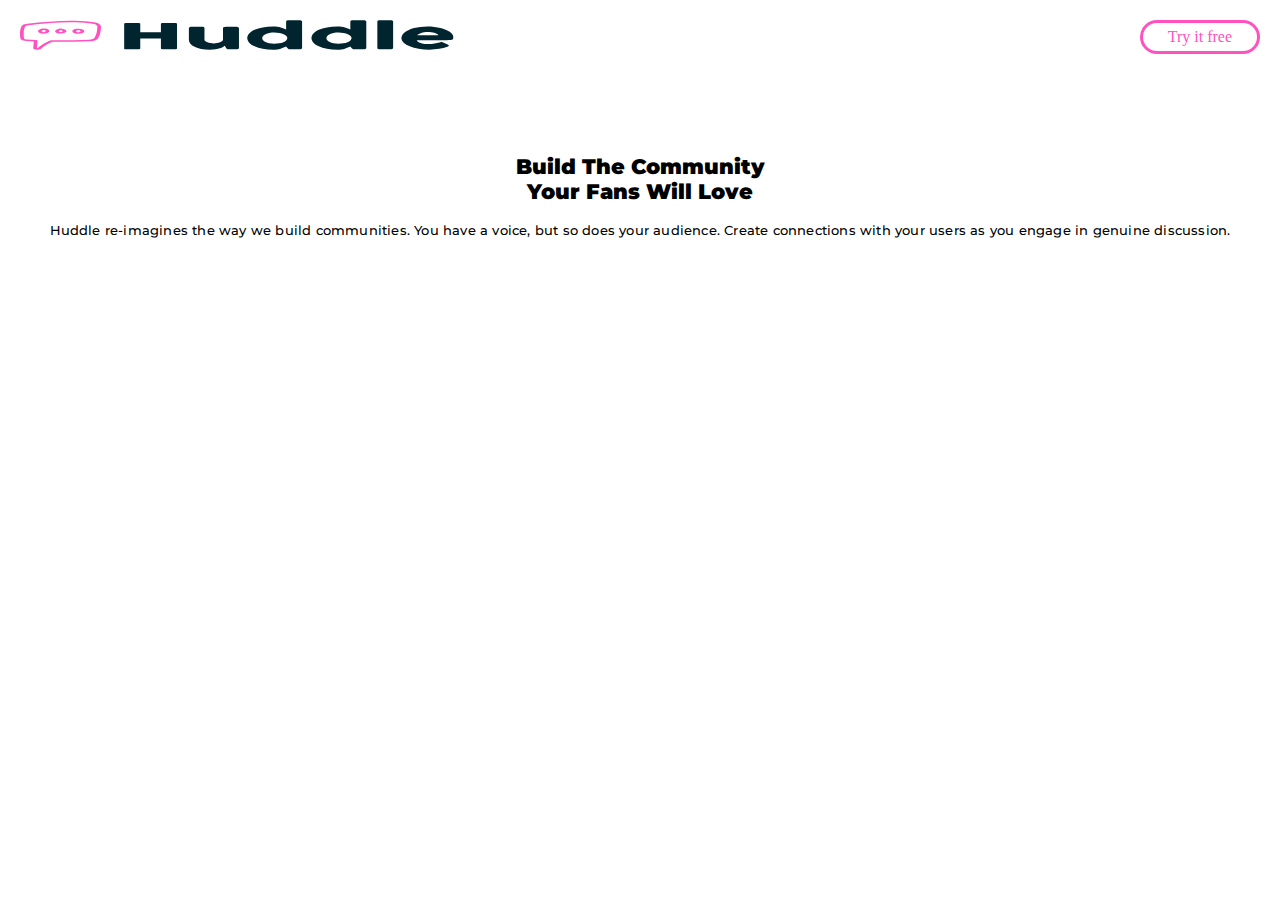
<file: index.html>
<!DOCTYPE html>
<html lang="en">
  <head>
    <meta charset="UTF-8" />
    <meta http-equiv="X-UA-Compatible" content="IE=edge" />
    <meta name="viewport" content="width=device-width, initial-scale=1.0" />
    <link
      rel="icon"
      type="image/png"
      sizes="32x32"
      href="/reto-landing-equipo-enero/images/favicon-32x32.png"
    />
    <title>Frontend Mentor | Huddle landing page with curved sections</title>
    <link rel="stylesheet" href="/styles.css" />
  </head>
  <body>
    <header>
      <div class="huddle">
        <img src="/reto-landing-equipo-enero/images/logo.svg" alt="logo" />
        <div>
          <a href="">Try it free</a>
        </div>
      </div>
      <div class="Build-The-Community">
        <h1>
          Build The Community <br />
          Your Fans Will Love
        </h1>
        <p>
          Huddle re-imagines the way we build communities. You have a voice, but
          so does your audience. Create connections with your users as you
          engage in genuine discussion.
        </p>
      </div>
    </header>
  </body>
</html>
</file>
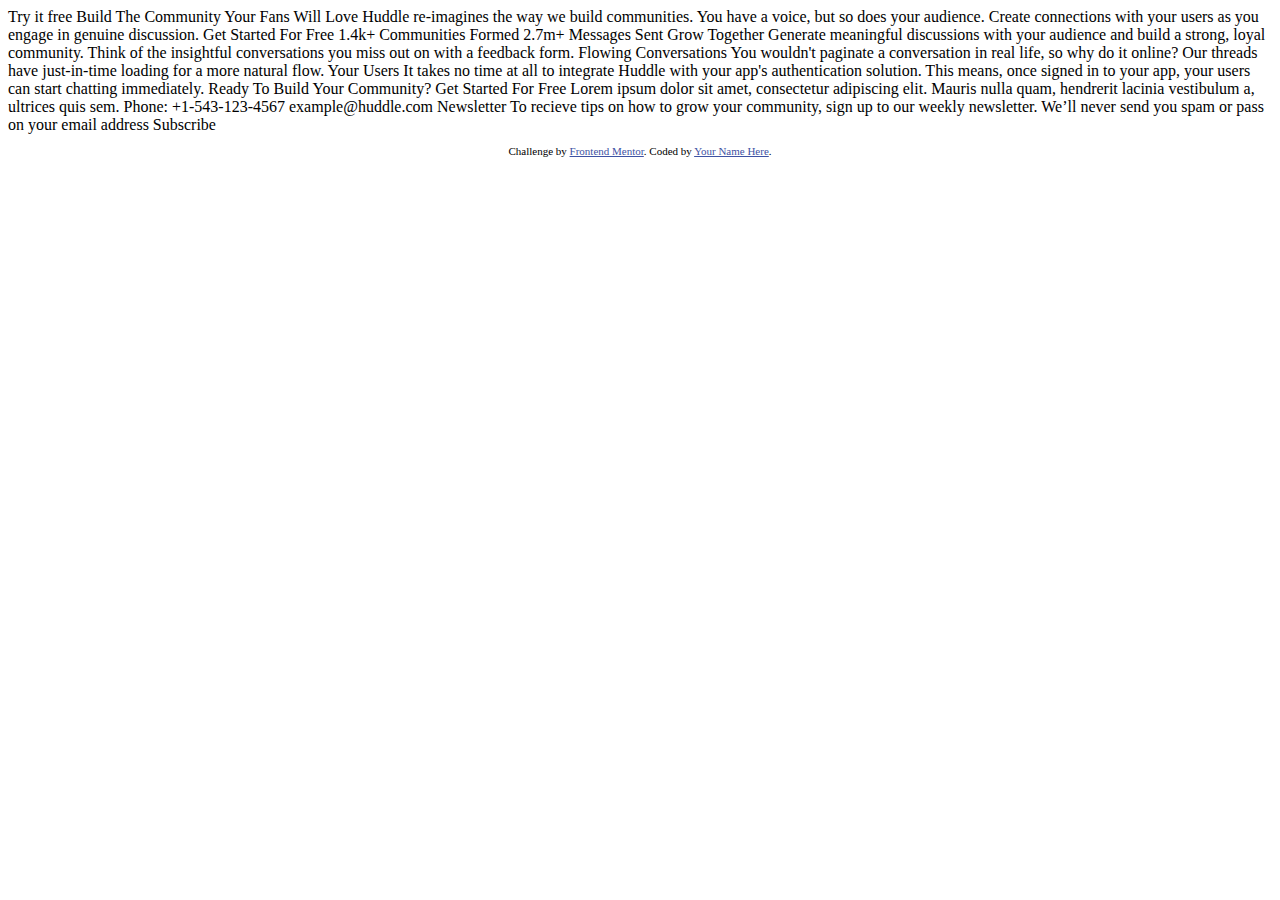
<file: reto-landing-equipo-enero/index.html>
<!DOCTYPE html>
<html lang="en">
<head>
  <meta charset="UTF-8">
  <meta name="viewport" content="width=device-width, initial-scale=1.0"> <!-- displays site properly based on user's device -->

  <link rel="icon" type="image/png" sizes="32x32" href="./images/favicon-32x32.png">
  
  <title>Frontend Mentor | Huddle landing page with curved sections</title>

  <!-- Feel free to remove these styles or customise in your own stylesheet 👍 -->
  <style>
    .attribution { font-size: 11px; text-align: center; }
    .attribution a { color: hsl(228, 45%, 44%); }
  </style>
</head>
<body>
  Try it free

  Build The Community Your Fans Will Love

  Huddle re-imagines the way we build communities. You have a voice, but so does 
  your audience. Create connections with your users as you engage in genuine discussion. 

  Get Started For Free

  1.4k+
  Communities Formed

  2.7m+
  Messages Sent

  Grow Together
  Generate meaningful discussions with your audience and build a strong, loyal community. 
  Think of the insightful conversations you miss out on with a feedback form. 

  Flowing Conversations
  You wouldn't paginate a conversation in real life, so why do it online? Our threads have 
  just-in-time loading for a more natural flow.

  Your Users
  It takes no time at all to integrate Huddle with your app's authentication solution. This means, 
  once signed in to your app, your users can start chatting immediately.

  Ready To Build Your Community?
  Get Started For Free

  Lorem ipsum dolor sit amet, consectetur adipiscing elit. Mauris nulla quam, hendrerit lacinia 
  vestibulum a, ultrices quis sem.
  
  Phone: +1-543-123-4567
  example@huddle.com

  Newsletter
  To recieve tips on how to grow your community, sign up to our weekly newsletter. We’ll never 
  send you spam or pass on your email address

  Subscribe

  <footer>
    <p class="attribution">
      Challenge by <a href="https://www.frontendmentor.io?ref=challenge" target="_blank">Frontend Mentor</a>. 
      Coded by <a href="#">Your Name Here</a>.
    </p>
  </footer>
</body>
</html>
</file>
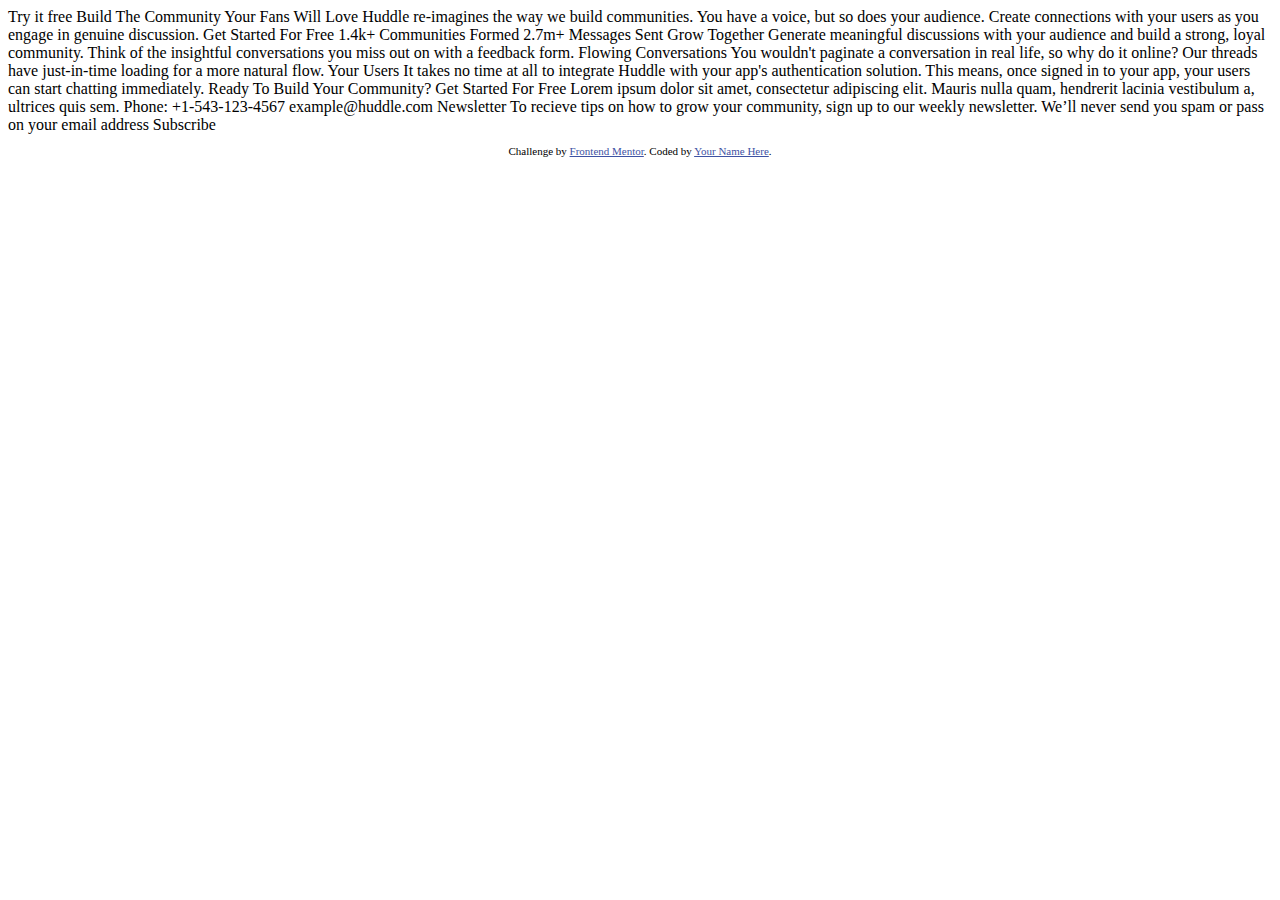
<file: reto-landing-equipo-enero/instruciones/index.html>
<style>
    .attribution { font-size: 11px; text-align: center; }
    .attribution a { color: hsl(228, 45%, 44%); }
  </style>
</head>
<body>
  Try it free

  Build The Community Your Fans Will Love

  Huddle re-imagines the way we build communities. You have a voice, but so does 
  your audience. Create connections with your users as you engage in genuine discussion. 

  Get Started For Free

  1.4k+
  Communities Formed

  2.7m+
  Messages Sent

  Grow Together
  Generate meaningful discussions with your audience and build a strong, loyal community. 
  Think of the insightful conversations you miss out on with a feedback form. 

  Flowing Conversations
  You wouldn't paginate a conversation in real life, so why do it online? Our threads have 
  just-in-time loading for a more natural flow.

  Your Users
  It takes no time at all to integrate Huddle with your app's authentication solution. This means, 
  once signed in to your app, your users can start chatting immediately.

  Ready To Build Your Community?
  Get Started For Free

  Lorem ipsum dolor sit amet, consectetur adipiscing elit. Mauris nulla quam, hendrerit lacinia 
  vestibulum a, ultrices quis sem.
  
  Phone: +1-543-123-4567
  example@huddle.com

  Newsletter
  To recieve tips on how to grow your community, sign up to our weekly newsletter. We’ll never 
  send you spam or pass on your email address

  Subscribe

  <footer>
    <p class="attribution">
      Challenge by <a href="https://www.frontendmentor.io?ref=challenge" target="_blank">Frontend Mentor</a>. 
      Coded by <a href="#">Your Name Here</a>.
    </p>
  </footer>
</body>
</html>
</file>
<file: styles.css>
@import url("https://fonts.googleapis.com/css2?family=Montserrat:wght@400;700&display=swap");

* {
    border:0;
    padding: 0;
    box-sizing: border-box;
}

body{
    max-width: 100vw;
    margin: 20px;
}

.huddle {
    display: flex;
    justify-content:space-between;
}

header img {
    width:35%;
    height: 30px;
}

.huddle>div {
    border: solid hsl(322, 100%, 66%);
    border-radius: 20px;
    padding: 5px;
    
}

.huddle>div a {
    text-decoration: none;
    color:hsl(322, 100%, 66%);
    margin: 0 20px;
    text-align: center;
}
.Build-The-Community h1 {
    margin-top: 100px;
    font-family:'Montserrat', sans-serif;
    font-weight: 900;
    text-align: center;
    font-size: 1.3rem;
}

.Build-The-Community p {
    text-align: center;
    letter-spacing: 0.2px;
    line-height: 25px;
    font-family:'Montserrat', sans-serif ;
    font-weight: 500;
    font-size: 0.8rem;
}

.Build-The-Community {
    margin: 0 20px;
}
</file>
